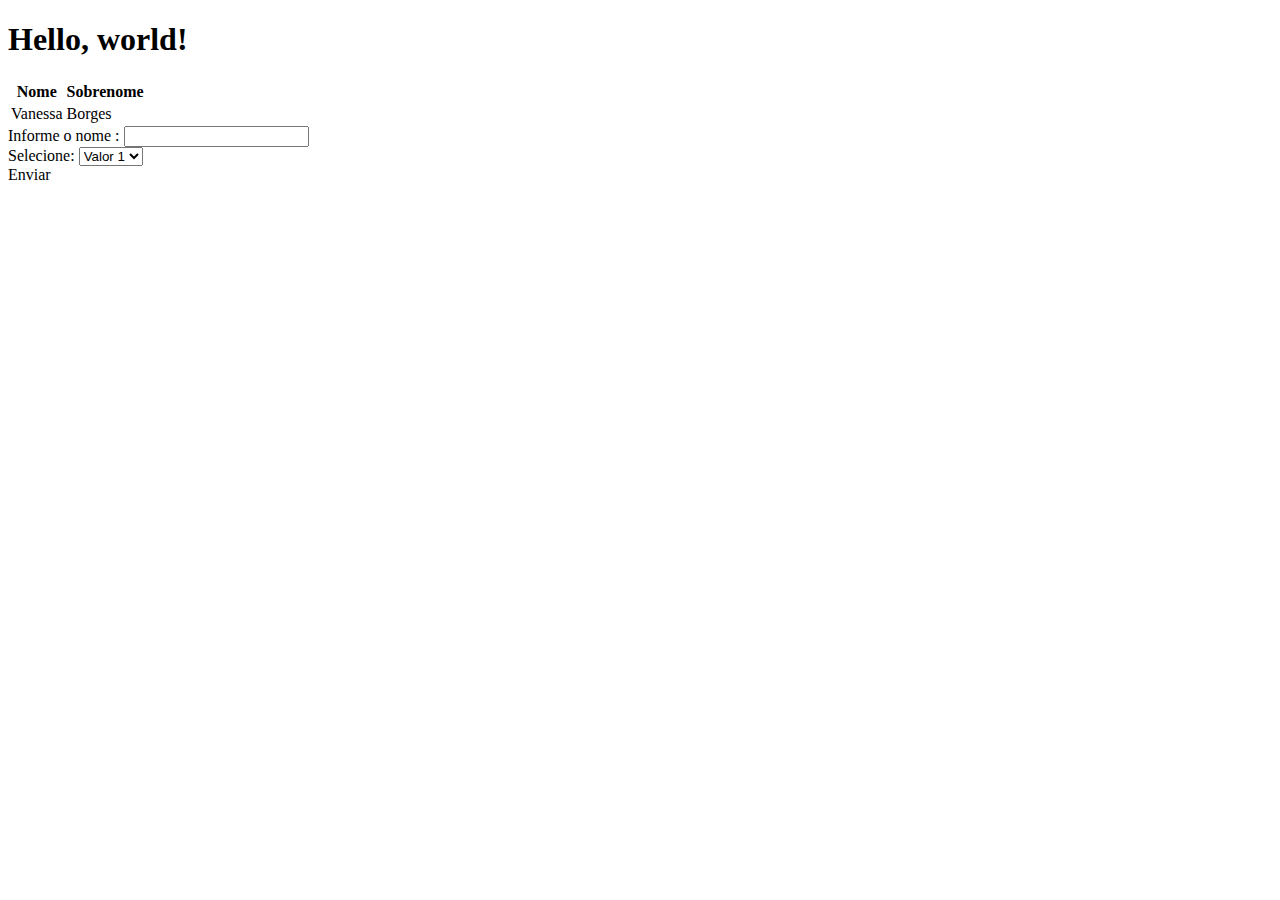
<file: bototstrap.html>
<!doctype html>
<html lang="en">

<head>
    <meta charset="utf-8">
    <meta name="viewport" content="width=device-width, initial-scale=1">
    <title>Bootstrap demo</title>
    <link href="https://cdn.jsdelivr.net/npm/bootstrap@5.3.7/dist/css/bootstrap.min.css" rel="stylesheet"
        integrity="sha384-LN+7fdVzj6u52u30Kp6M/trliBMCMKTyK833zpbD+pXdCLuTusPj697FH4R/5mcr" crossorigin="anonymous">
</head>

<body>
    <main class="container">
        <h1>Hello, world!</h1>
        <table class="table table-hover table-striped table-responsive">
            <thead>
                <tr>
                    <th>Nome</th>
                    <th>Sobrenome</th>
                </tr>
            </thead>
            <tbody>
                <tr>
                    <td>Vanessa</td>
                    <td>Borges</td>
                </tr>
            </tbody>
        </table>
        <form>
            <div class="row">
                <div class="col">
                    <label for id="nome" class="form-lable">Informe o nome :</label>
                    <input type="text" name="nome" id="nome" class="form-control">
                </div>
                <div class="col">
                    <label for="opcoes" class="form-label"> Selecione: </label> <!-- "-1"maximo 12 e delimita espaço-->
                    <select id="opcoes" name="opcoes" class="form-select">
                        <option value="1">Valor 1</option>
                        <option value="2">Valor 2</option>
                    </select>
                </div>
                <div>
                    <div class="row">
                        <div class="rol">
                            <buttom type="submit" class="btn btn-outline-success"> Enviar</buttom>
                        </div>
                    </div>
                    <!--div class="row">
                    <div class="row"> Pular linha </div>
                </div>-->
        </form>
    </main>
    <script src="https://cdn.jsdelivr.net/npm/bootstrap@5.3.7/dist/js/bootstrap.bundle.min.js"
        integrity="sha384-ndDqU0Gzau9qJ1lfW4pNLlhNTkCfHzAVBReH9diLvGRem5+R9g2FzA8ZGN954O5Q"
        crossorigin="anonymous"></script>
</body>

</html>
</file>
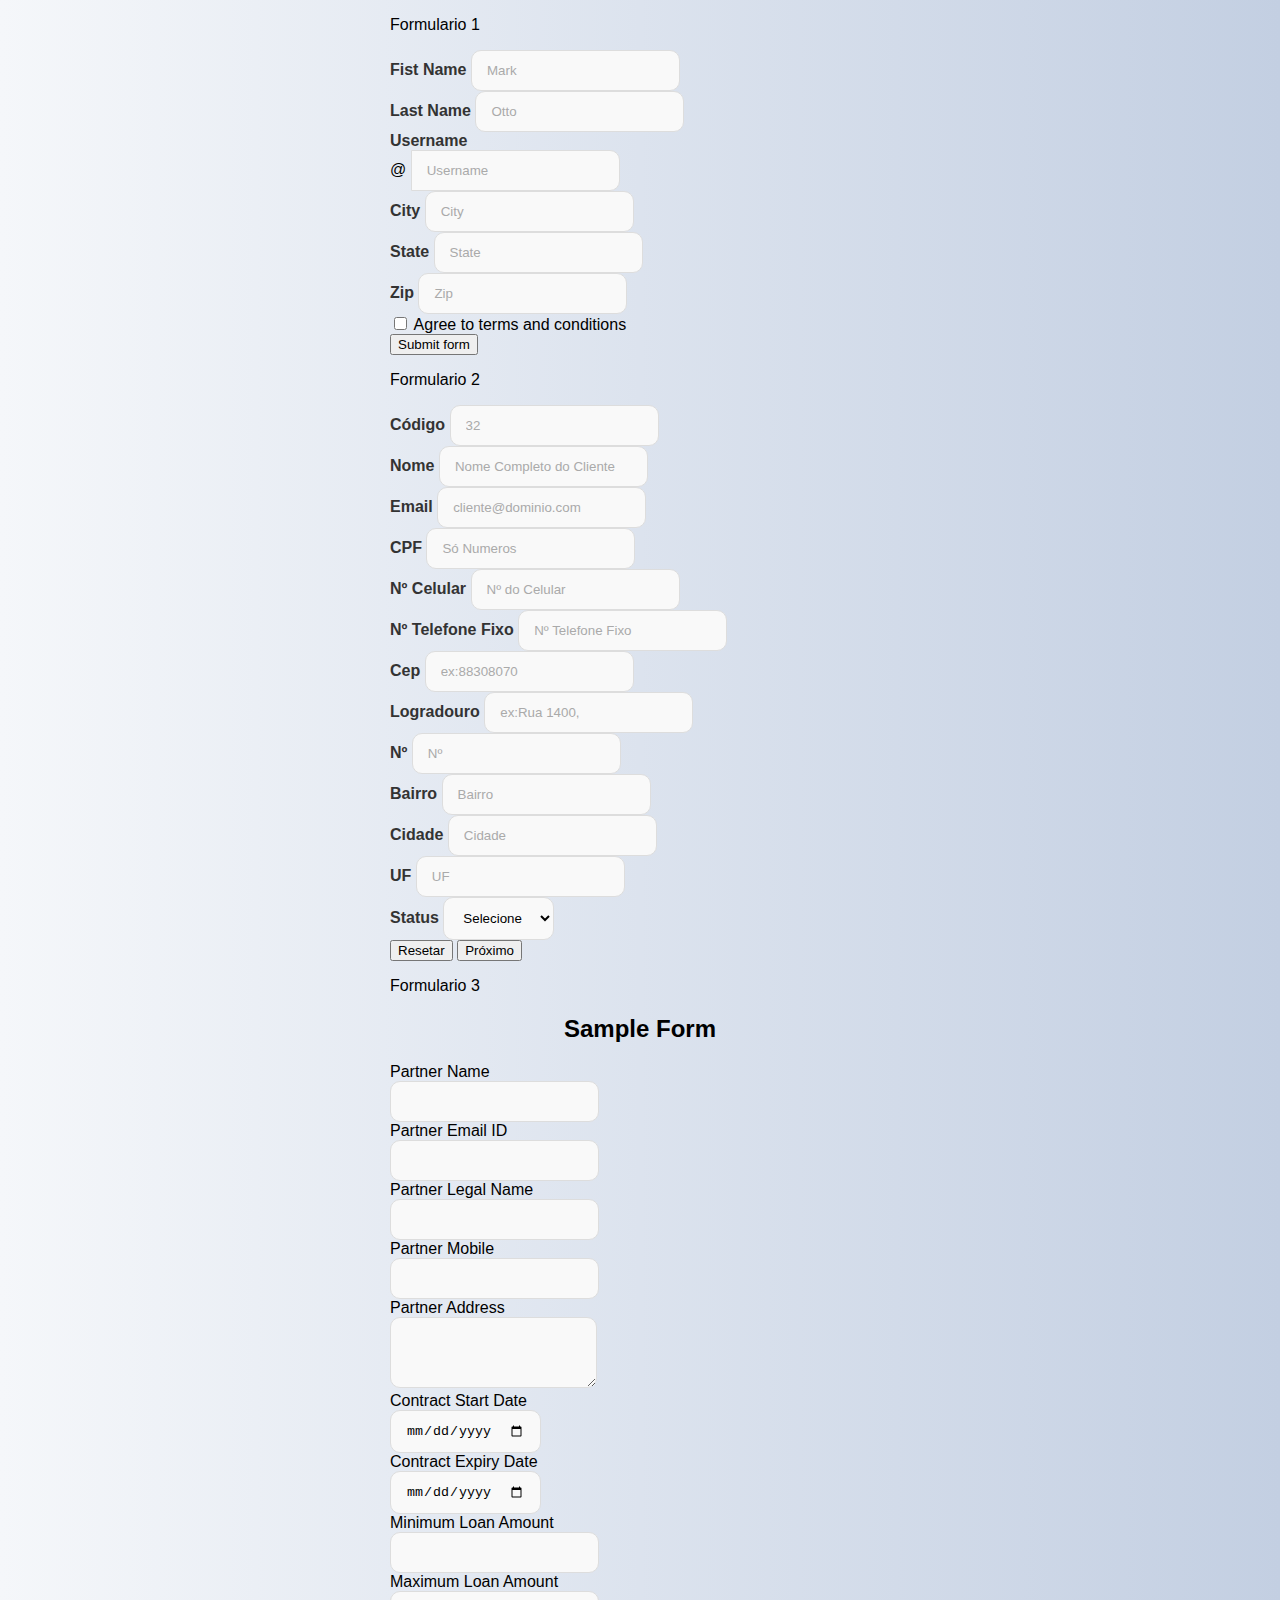
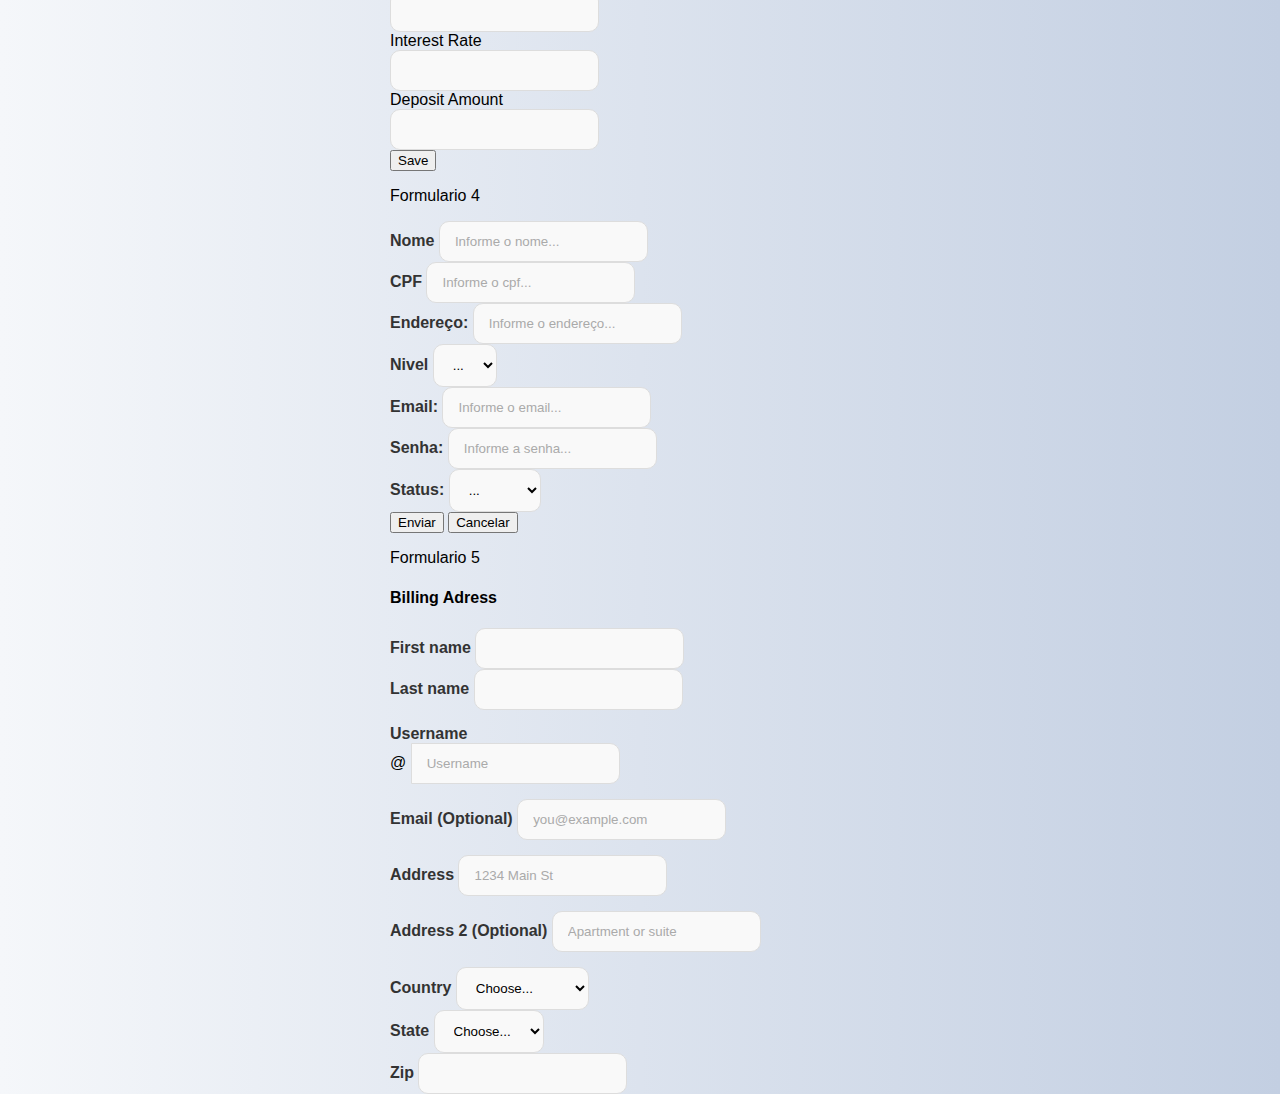
<file: formularios.html>
<!doctype html>
<html lang="en">

<head>
    <meta charset="utf-8">
    <meta name="viewport" content="width=device-width, initial-scale=1">
    <title>Bootstrap demo</title>
    <link rel="stylesheet" href="styles.css">
    <link href="https://cdn.jsdelivr.net/npm/bootstrap@5.3.7/dist/css/bootstrap.min.css" rel="stylesheet"
        integrity="sha384-LN+7fdVzj6u52u30Kp6M/trliBMCMKTyK833zpbD+pXdCLuTusPj697FH4R/5mcr" crossorigin="anonymous">
</head>

<body class="p-4">

    <div class="container">

        <p></p>
        <p>Formulario 1</p>

        <form class="row g3">
            <div class="col-md-4">
                <label for="Fname" class="form-label">Fist Name</label>
                <input type="name" id="Fname" class="form-control" placeholder="Mark">
            </div>
            <div class="col-md-4">
                <label for="Lname" class="form-label">Last Name</label>
                <input type="name" id="Lname" class="form-control" placeholder="Otto">
            </div>
            <div class="col-md-4">
                <label for="username" class="form-label">Username</label>
                <div class="input-group">
                    <span class="input-group-text">@</span>
                    <input type="text" class="form-control" id="username" name="username" placeholder="Username"
                        required>
                </div>
            </div>
            <div class="col-md-6">
                <label for="City" class="form-label">City</label>
                <input type="text" id="City" class="form-control" placeholder="City">
            </div>

            <div class="col-md-3">
                <label for="State" class="form-label">State</label>
                <input type="text" id="State" class="form-control" placeholder="State">
            </div>

            <div class="col-md-3">
                <label for="Zip" class="form-label">Zip</label>
                <input type="text" id="Zip" class="form-control" placeholder="Zip">
            </div>

            <div class="col-12 col-md-3">
                <div class="form-check mt-4 mb-3">
                    <input type="checkbox" id="concordar" class="form-check-input">
                    <label for="concordar" class="form-check-label">Agree to terms and conditions</label>
                </div>
            </div>

            <div class="col-12">
                <button type="submit" class="btn btn-primary">Submit form</button>
            </div>


        </form>
        <p></p>
        <p>Formulario 2</p>

        <!-------Formulario 2-->
        <form method="post">
            <div class="row inline-row mb-3">
                <div class="col-md-1">
                    <label for="codigo" class="form-label">Código</label>
                    <input type="number" id="codigo" name="codigo" class="form-control" required="" placeholder="32">
                </div>
                <div class="col-md-4">
                    <label for="nome" class="form-label">Nome</label>
                    <input type="text" id="nome" name="nome" class="form-control" required=""
                        placeholder="Nome Completo do Cliente">
                </div>
                <div class="col-md-4">
                    <label for="email" class="form-label">Email</label>
                    <input type="email" id="email" name="email" class="form-control" required=""
                        placeholder="cliente@dominio.com">
                </div>
                <div class="col-md-3">
                    <label for="cpf" class="form-label">CPF</label>
                    <input type="number" id="cpf" name="cpf" class="form-control" required="" placeholder="Só Numeros">
                </div>
                <div class="col-md-2">
                    <label for="celular" class="form-label">Nº Celular</label>
                    <input type="number" id="celular" name="celular" class="form-control" required=""
                        placeholder="Nº do Celular">
                </div>
                <div class="col-md-2">
                    <label for="" class="form-label">Nº Telefone Fixo</label>
                    <input type="number" id="" name="" class="form-control" required="" placeholder="Nº Telefone Fixo">
                </div>
                <div class="col-md-2">
                    <label for="cep" class="form-label">Cep</label>
                    <input type="number" id="cep" name="cep" class="form-control" required="" placeholder="ex:88308070">
                </div>
                <div class="col-md-3">
                    <label for="logradouro" class="form-label">Logradouro</label>
                    <input type="text" id="logradouro" name="logradouro" class="form-control" required=""
                        placeholder="ex:Rua 1400,">
                </div>
                <div class="col-md-1">
                    <label for="numero" class="form-label">Nº</label>
                    <input type="number" id="numero" name="numero" class="form-control" required="" placeholder="Nº">
                </div>
                <div class="col-md-2">
                    <label for="bairro" class="form-label">Bairro</label>
                    <input type="text" id="bairro" name="bairro" class="form-control" required="" placeholder="Bairro">
                </div>
                <div class="col-md-3">
                    <label for="cidade" class="form-label">Cidade</label>
                    <input type="text" id="cidade" name="cidade" class="form-control" required="" placeholder="Cidade">
                </div>
                <div class="col-md-2">
                    <label for="uf" class="form-label">UF</label>
                    <input type="text" id="uf" name="uf" class="form-control" required="" placeholder="UF">
                </div>
                <div class="col-md-2">
                    <label for="status" class="form-label">Status</label>
                    <select id="status" name="status" class="form-select" required="">
                        <option selected>Selecione</option>
                        <option value="ativo">ativo</option>
                        <option value="inativo">inativo</option>
                    </select>
                </div>
            </div>
            <div class="text-end">
                <button type="submit" class="btn btn-danger">Resetar</button>
                <button type="submit" class="btn btn-success">Próximo</button>
            </div>
        </form>
        <p></p>
        <p>Formulario 3</p>
        <!-------Formulario 3-->
        <div class="container">
            <div class="form-card">
                <h2 style="text-align: center">Sample Form</h2>
                <div class="row mb-3">
                    <label for="pn" class="col-sm-2 col-form-label">Partner Name</label>
                    <div class="col-sm-4">
                        <input type="text" id="pn" name="pn" class="form-control" required>
                    </div>

                    <label for="peid" class="col-sm-2 col-form-label">Partner Email ID</label>
                    <div class="col-sm-4">
                        <input type="email" id="peid" name="peid" class="form-control" required>
                    </div>
                </div>

                <div class="row mb-3">
                    <label for="pln" class="col-sm-2 col-form-label">Partner Legal Name</label>
                    <div class="col-sm-4">
                        <input type="text" id="pln" name="pln" class="form-control" required>
                    </div>

                    <label for="pmn" class="col-sm-2 col-form-label">Partner Mobile</label>
                    <div class="col-sm-4">
                        <input type="tel" id="pmn" name="pmn" class="form-control" required>
                    </div>
                </div>

                <div class="row mb-3">
                    <label for="pad" class="col-sm-2 col-form-label">Partner Address</label>
                    <div class="col-sm-10">
                        <textarea id="pad" name="pad" class="form-control" rows="3"></textarea>
                    </div>
                </div>


                <div class="row mb-3">
                    <label for="ctsd" class="col-sm-2 col-form-label">Contract Start Date</label>
                    <div class="col-sm-4">
                        <input type="date" id="ctsd" name="ctsd" class="form-control" required>
                    </div>

                    <label for="cted" class="col-sm-2 col-form-label">Contract Expiry Date</label>
                    <div class="col-sm-4">
                        <input type="date" id="cted" name="cted" class="form-control" required>
                    </div>
                </div>

                <div class="row mb-3">
                    <label for="mla" class="col-sm-2 col-form-label">Minimum Loan Amount</label>
                    <div class="col-sm-4">
                        <input type="number" id="mla" name="mla" class="form-control" required>
                    </div>

                    <label for="mlam" class="col-sm-2 col-form-label">Maximum Loan Amount</label>
                    <div class="col-sm-4">
                        <input type="number" id="mlam" name="mlam" class="form-control" required>
                    </div>
                </div>

                <div class="row mb-3">
                    <label for="intrate" class="col-sm-2 col-form-label">Interest Rate</label>
                    <div class="col-sm-4">
                        <input type="text" id="intrate" name="intrate" class="form-control" required>
                    </div>

                    <label for="dpam" class="col-sm-2 col-form-label">Deposit Amount</label>
                    <div class="col-sm-4">
                        <input type="number" id="dpam" name="dpam" class="form-control" required>
                    </div>
                </div>

                <div class="text-center">
                    <button type="submit" class="btn btn-primary">Save</button>
                </div>

                </form>
                <p></p>
                <p>Formulario 4</p>

                <!-------Formulario 4-->
                <form method="post">
                    <div class="mb-3">
                        <label for="nome" class="form-label">Nome</label>
                        <input type="text" id="nome" name="nome" class="form-control" required=""
                            placeholder="Informe o nome...">
                    </div>
                    <div class="row inline-row mb-3">
                        <div class="col-md-3">
                            <label for="cpf" class="form-label">CPF</label>
                            <input type="number" id="cpf" name="cpf" class="form-control" required=""
                                placeholder="Informe o cpf...">
                        </div>
                        <div class="col-md-6">
                            <label for="endereco" class="form-label">Endereço:</label>
                            <input type="text" id="endereco" name="endereco" class="form-control" required=""
                                placeholder="Informe o endereço...">
                        </div>
                        <div class="col-md-3">
                            <label for="nivel" class="form-label">Nivel</label>
                            <select id="nivel" name="nivel" class="form-select" required="">
                                <option selected>...</option>
                                <option value="ativo">1</option>
                                <option value="inativo">2</option>
                            </select>
                        </div>
                        <div class="col-md-4">
                            <label for="email" class="form-label">Email:</label>
                            <input type="email" id="email" name="email" class="form-control" required=""
                                placeholder="Informe o email...">
                        </div>
                        <div class="col-md-4">
                            <label for="senha" class="form-label">Senha:</label>
                            <input type="password" id="senha" name="senha" class="form-control" required=""
                                placeholder="Informe a senha...">
                        </div>
                        <div class="col-md-3">
                            <label for="status" class="form-label">Status:</label>
                            <select id="status" name="status" class="form-select" required="">
                                <option selected>...</option>
                                <option value="Ativo">Ativo</option>
                                <option value="Inativo">Inativo</option>
                            </select>
                        </div>
                    </div>
                    <div class="text-end">
                        <button type="submit" class="btn btn-success">Enviar</button>
                        <button type="submit" class="btn btn-light">Cancelar</button>
                </form>
            </div>


            <p></p>
            <p>Formulario 5</p>

            <!-------Formulario 5-->
            <div class="card bg-light shadow-sm mb-2" style="width: 500px; margin: 0 auto;">
                <div class="card-body">
                    <h4>Billing Adress</h4>

                    <form method="post">

                        <div class="row g-3">
                            <div class="col-sm-6">
                                <label for="firstName" class="form-label">First name</label>
                                <input type="text" class="form-control" id="firstName" name="firstName" required>
                            </div>

                            <div class="col-sm-6">
                                <label for="lastName" class="form-label">Last name</label>
                                <input type="text" class="form-control" id="lastName" name="lastName" required>
                            </div>
                        </div>

                        <div class="my-3">
                            <label for="username" class="form-label">Username</label>
                            <div class="input-group">
                                <span class="input-group-text">@</span>
                                <input type="text" class="form-control" id="username" name="username"
                                    placeholder="Username" required>
                            </div>
                        </div>

                        <div class="my-3">
                            <label for="email" class="form-label">Email <span
                                    class="text-muted">(Optional)</span></label>
                            <input type="email" class="form-control" id="email" name="email"
                                placeholder="you@example.com">
                        </div>


                        <div class="my-3">
                            <label for="address" class="form-label">Address</label>
                            <input type="text" class="form-control" id="address" name="address"
                                placeholder="1234 Main St" required>
                        </div>

                        <div class="my-3">
                            <label for="address2" class="form-label">Address 2 <span
                                    class="text-muted">(Optional)</span></label>
                            <input type="text" class="form-control" id="address2" name="address2"
                                placeholder="Apartment or suite">
                        </div>

                        <div class="row g-3">
                            <div class="col-md-5">
                                <label for="country" class="form-label">Country</label>
                                <select class="form-select" id="country" name="country" required>
                                    <option value="">Choose...</option>
                                    <option>Brazil</option>
                                    <option>United States</option>
                                    <option>Argentina</option>
                                </select>
                            </div>

                            <div class="col-md-4">
                                <label for="state" class="form-label">State</label>
                                <select class="form-select" id="state" name="state" required>
                                    <option value="">Choose...</option>
                                    <option>SP</option>
                                    <option>RJ</option>
                                    <option>MG</option>
                                </select>
                            </div>

                            <div class="col-md-3">
                                <label for="zip" class="form-label">Zip</label>
                                <input type="text" class="form-control" id="zip" name="zip" required>
                            </div>
                        </div>
                    </form>
                </div>
</body>

</html>
</file>
<file: styles.css>
body {
    background: linear-gradient(to right, #f5f7fa, #c3cfe2);
    font-family: 'Segoe UI', Tahoma, Geneva, Verdana, sans-serif;
    display: flex;
    justify-content: center;
    align-items: center;
    min-height: 100vh;
    margin: 0;
}

.input-group .form-control {
    border-top-left-radius: 0;
    border-bottom-left-radius: 0;
}

.card:hover {
    transform: translateY(-5px);
    box-shadow: 0 12px 25px rgba(0, 0, 0, 0.15);
}

.form-label {
    font-weight: 600;
    color: #333;
    margin-bottom: 5px;
}

.form-control,
.form-select {
    border-radius: 10px;
    border: 1px solid #ddd;
    padding: 12px 15px;
    transition: all 0.3s ease;
    background-color: #f9f9f9;
}

.form-control:focus,
.form-select:focus {
    border-color: #6b73ff;
    box-shadow: 0 0 8px rgba(107, 115, 255, 0.3);
    outline: none;
}

::placeholder {
    color: #aaa;
}

.my-3 {
    margin-top: 15px;
    margin-bottom: 15px;
}
</file>
